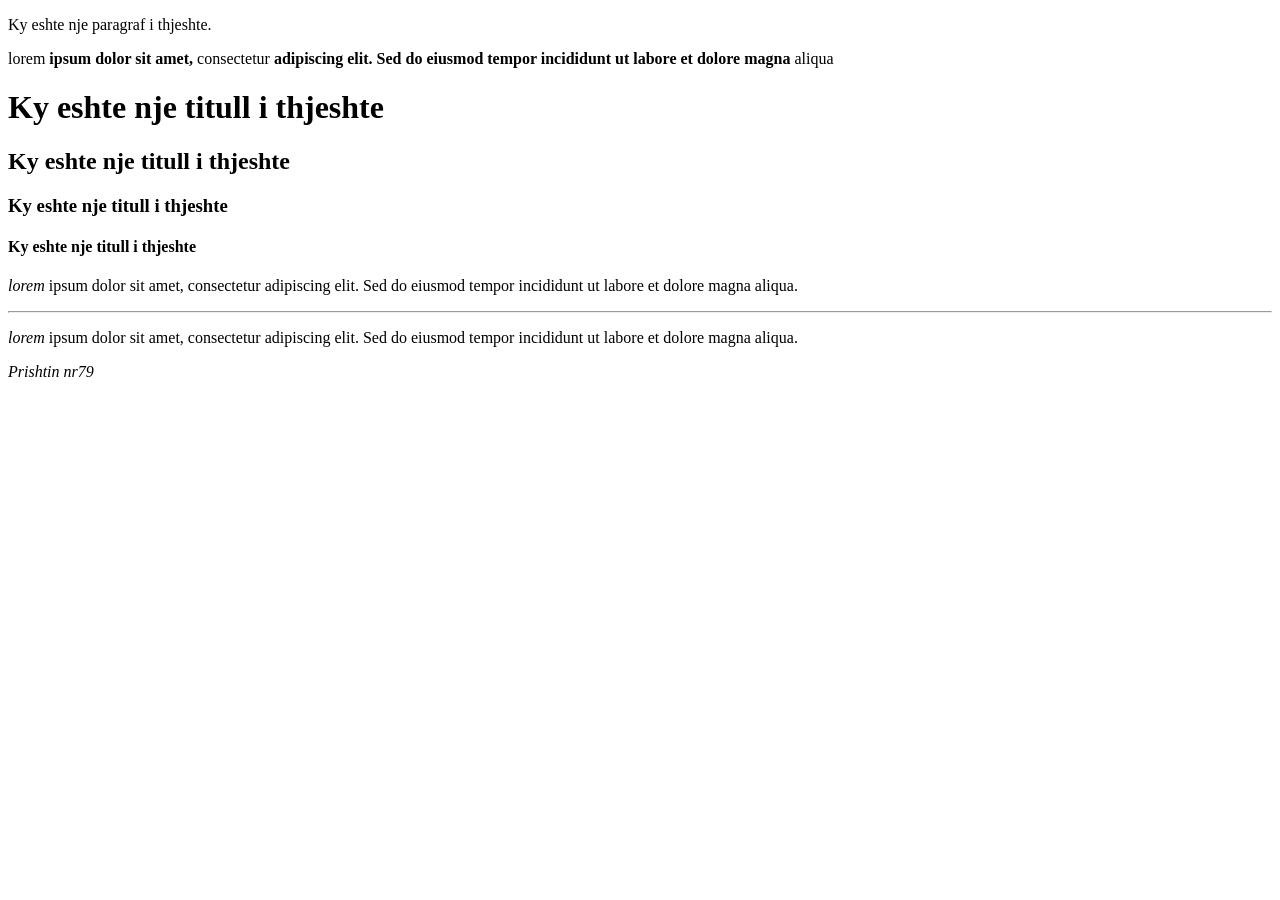
<file: index.html>
<!DOCTYPE html>
<html lang="en">
<head>
    <meta charset="UTF-8">
    <meta name="viewport" content="width=device-width, initial-scale=1.0">
    <title>Moduli 3</title>
</head>
<body>

    <p>Ky eshte nje paragraf i thjeshte.</p>

    <p>lorem <strong> ipsum dolor sit amet,</strong> consectetur <b>adipiscing elit. Sed do eiusmod tempor incididunt ut labore et dolore magna</b> aliqua</p>
        <h1>Ky eshte nje titull i thjeshte</h1>
             <h2>Ky eshte nje titull i thjeshte</h2>
                <h3>Ky eshte nje titull i thjeshte</h3>
                    <h4>Ky eshte nje titull i thjeshte</h4>


    <p><em>lorem</em> ipsum dolor sit amet, consectetur 
        adipiscing elit. Sed do eiusmod tempor 
        incididunt ut labore et dolore magna 
        aliqua.</p>

        <hr>

        <p><i>lorem</i> ipsum dolor sit amet, consectetur 
            adipiscing elit. Sed do eiusmod tempor 
            incididunt ut labore et dolore magna 
            aliqua.</p>

            <address>
                <p>Prishtin nr79</p>

                
</body>
</html>
</file>
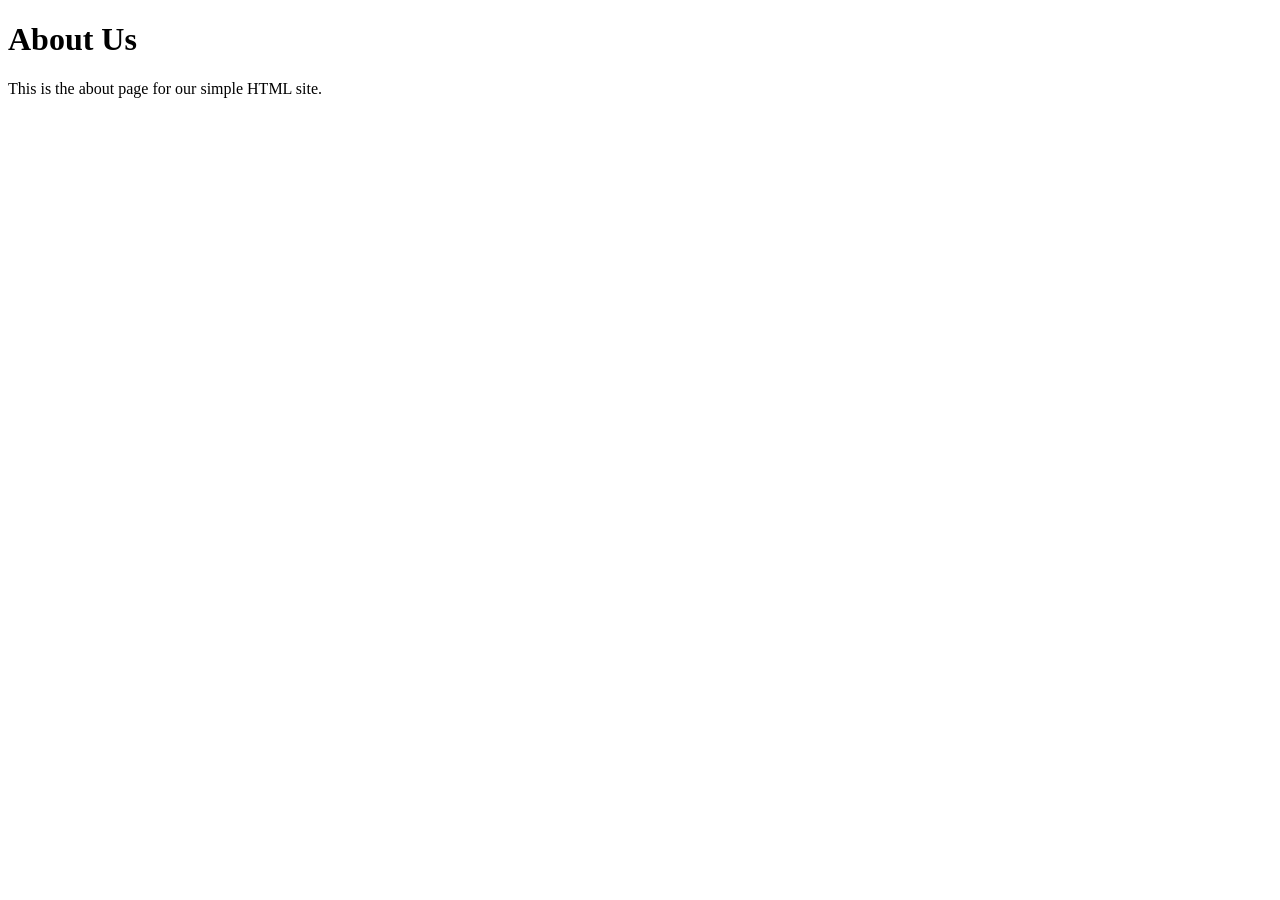
<file: moduli4/about.html>
<!DOCTYPE html>
<html lang="en">
<head>
    <meta charset="UTF-8">
    <meta name="viewport" content="width=device-width, initial-scale=1.0">
    <title>About</title>
</head>
<body>
    <h1>About Us</h1>
    <p>This is the about page for our simple HTML site.</p>
</body>
</html>
</file>
